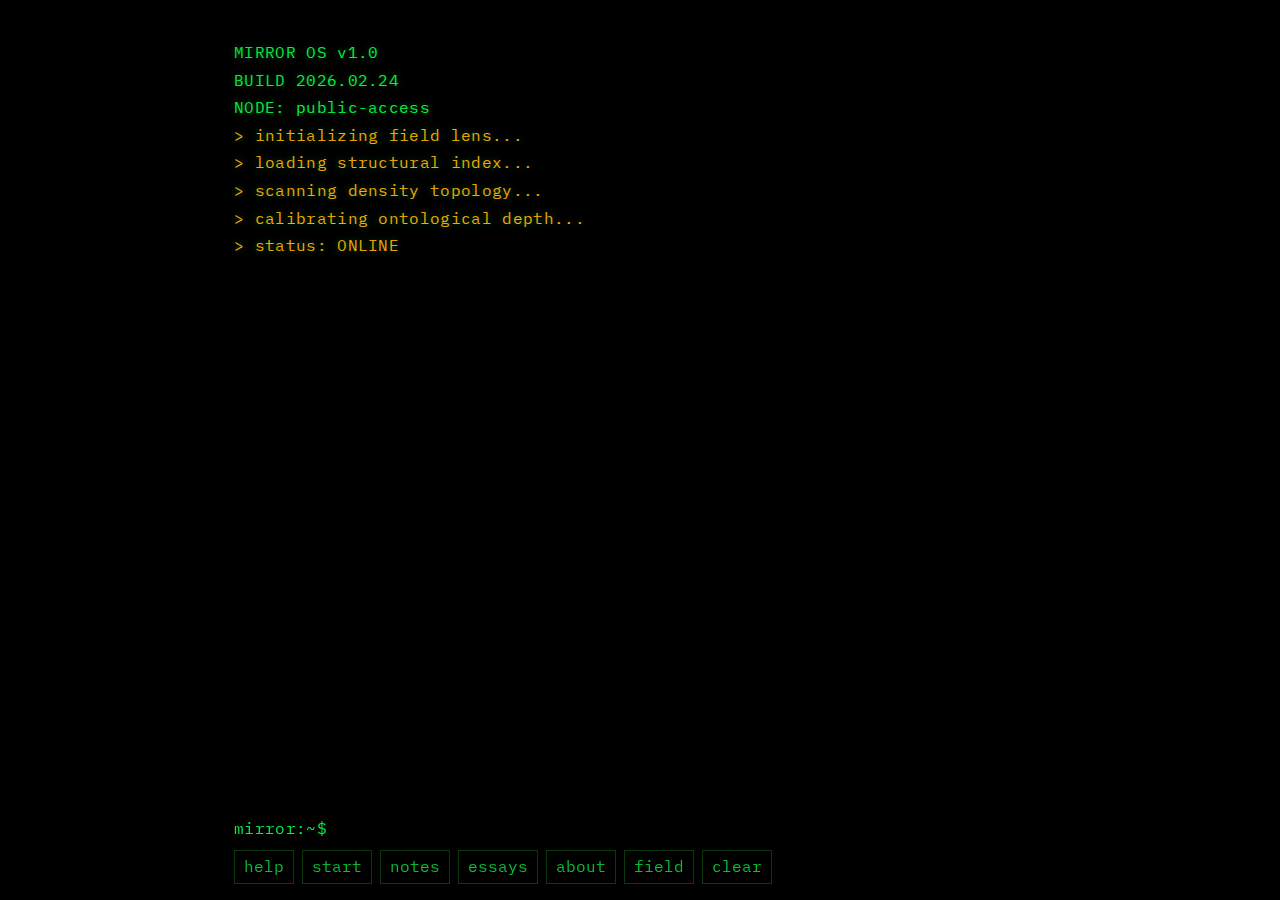
<file: index.html>
<!doctype html>
<html lang="en">
  <head>
    <meta charset="UTF-8" />
    <meta name="viewport" content="width=device-width, initial-scale=1.0" />
    <title>Mirror — Structural Signal in a Noisy World</title>
    <link rel="preconnect" href="https://fonts.googleapis.com" />
    <link rel="preconnect" href="https://fonts.gstatic.com" crossorigin />
    <link
      href="https://fonts.googleapis.com/css2?family=IBM+Plex+Mono:wght@400;700&display=swap"
      rel="stylesheet"
    />
    <link rel="stylesheet" href="css/terminal.css" />
  </head>
  <body>
    <main id="app" class="crt-on">
      <section id="terminal" aria-live="polite" aria-label="Terminal output"></section>

      <section id="input-wrap">
        <label for="cmd-input" class="sr-only">Terminal command input</label>
        <div id="prompt-line"><span class="prompt">mirror:~$ </span><input id="cmd-input" autocomplete="off" spellcheck="false" /></div>
        <div id="chips" role="toolbar" aria-label="Quick commands">
          <button data-cmd="help">help</button>
          <button data-cmd="start">start</button>
          <button data-cmd="notes">notes</button>
          <button data-cmd="essays">essays</button>
          <button data-cmd="about">about</button>
          <button data-cmd="field">field</button>
          <button data-cmd="clear">clear</button>
        </div>
      </section>
    </main>

    <!-- Visualizer Modal -->
    <div id="visualizer-modal">
      <div id="prf-header">
        <h2>The Probability Field</h2>
        <button id="prf-close">close [esc]</button>
      </div>
      <div id="prf-controls">
        <button class="prf-mode-btn active" data-mode="field">field state</button>
        <button class="prf-mode-btn" data-mode="density">density collapse</button>
        <button class="prf-mode-btn" data-mode="fragmentation">fragmentation</button>
        <button class="prf-mode-btn" data-mode="delay">tech/ontology delay</button>
        <button class="prf-mode-btn" data-mode="amplification">amplification</button>
        <button class="prf-mode-btn" data-mode="collapse">civilization spiral</button>
        <button id="prf-reset" style="margin-left: auto;">reset</button>
      </div>
      <div id="prf-canvas-container">
        <canvas id="prf-canvas"></canvas>
        <div id="prf-info"></div>
        <div id="prf-stats"></div>
        <div id="prf-help">
          <div class="help-key">SPACE</div> pause/resume
          <div class="help-key">+/-</div> speed
          <div class="help-key">R</div> reset speed
          <div class="help-key">ESC</div> close
        </div>
      </div>
    </div>

    <script src="content/start.js"></script>
    <script src="content/notes.js"></script>
    <script src="content/essays.js"></script>
    <script src="content/about.js"></script>
    <script src="content/field.js"></script>
    <script src="js/effects.js"></script>
    <script src="js/commands.js"></script>
    <script src="js/terminal.js"></script>
    <script src="js/boot.js"></script>
  </body>
</html>
</file>
<file: css/terminal.css>
:root {
  --bg: #000000;
  --green: #00ff41;
  --green-dim: #00cc33;
  --green-faint: #0a3d0a;
  --amber: #ffb000;
  --red: #ff3b3b;
}
* { box-sizing: border-box; }
html, body { height: 100%; }
body {
  margin: 0;
  background: var(--bg);
  color: var(--green);
  font-family: "IBM Plex Mono", monospace;
  font-size: 16px;
  line-height: 1.6;
  letter-spacing: 0.02em;
}
#app {
  min-height: 100vh;
  max-width: 860px;
  margin: 0 auto;
  padding: 40px 24px 140px;
  position: relative;
}
#app::before {
  content: "";
  position: fixed;
  inset: 0;
  pointer-events: none;
  background: radial-gradient(circle at center, transparent 65%, rgba(0,0,0,0.24) 100%);
}
#app.crt-on::after {
  content: "";
  position: fixed;
  inset: 0;
  pointer-events: none;
  background-image: linear-gradient(rgba(0,0,0,0.09) 50%, rgba(0,0,0,0.02) 50%);
  background-size: 100% 2px;
  mix-blend-mode: multiply;
}
#terminal { white-space: pre-wrap; text-shadow: 0 0 6px rgba(0,255,65,0.34); }
#terminal.transition-out { animation: terminalOut 200ms ease forwards; }
#terminal.transition-in { animation: terminalIn 220ms ease; }
@keyframes terminalOut {
  to { opacity: 0; transform: translateY(-10px); filter: blur(1px); }
}
@keyframes terminalIn {
  from { opacity: 0; transform: translateY(8px); }
  to { opacity: 1; transform: translateY(0); }
}
.line { margin: 0 0 2px 0; }
.system { color: var(--amber); }
.error { color: var(--red); }
.dim { color: var(--green-dim); }
.divider { color: var(--green-dim); }
.prompt { color: var(--green); }
#input-wrap {
  position: fixed;
  left: 50%;
  transform: translateX(-50%);
  bottom: 0;
  width: min(860px, 100%);
  background: linear-gradient(to top, rgba(0,0,0,0.97), rgba(0,0,0,0.84), transparent);
  padding: 12px 24px 16px;
}
#prompt-line { display: flex; align-items: center; }
#cmd-input {
  flex: 1;
  background: transparent;
  border: 0;
  color: var(--green);
  font: inherit;
  outline: none;
  caret-color: transparent;
  text-shadow: 0 0 6px rgba(0,255,65,0.34);
}
#chips {
  margin-top: 8px;
  display: flex;
  flex-wrap: wrap;
  gap: 8px;
}
#chips button {
  background: transparent;
  border: 1px solid var(--green-faint);
  color: var(--green-dim);
  padding: 3px 9px;
  font: inherit;
  cursor: pointer;
}
#chips button:hover, #chips button:focus { border-color: var(--green); color: var(--green); }
.cursor { animation: blink 530ms steps(1) infinite; }
@keyframes blink { 50% { opacity: 0; } }
.sr-only {
  position: absolute;
  width: 1px;
  height: 1px;
  padding: 0;
  margin: -1px;
  overflow: hidden;
  clip: rect(0,0,0,0);
  border: 0;
}
@media (max-width: 700px) {
  body { font-size: 15px; }
  #app { padding: 24px 16px 150px; }
  #app.crt-on::after { display: none; }
  #input-wrap { padding: 10px 16px 14px; }
}

/* Visualizer Modal */
#visualizer-modal {
  display: none;
  position: fixed;
  inset: 0;
  background: rgba(0, 0, 0, 0.95);
  z-index: 9999;
  flex-direction: column;
}
#visualizer-modal.show {
  display: flex;
}
#prf-header {
  padding: 20px;
  border-bottom: 1px solid var(--green);
  background: rgba(0, 255, 0, 0.05);
  display: flex;
  justify-content: space-between;
  align-items: center;
}
#prf-header h2 {
  margin: 0;
  font-size: 18px;
  text-shadow: 0 0 10px rgba(0, 255, 0, 0.3);
}
#prf-close {
  background: transparent;
  border: 1px solid var(--green);
  color: var(--green);
  padding: 6px 12px;
  cursor: pointer;
  font-family: inherit;
  font-size: 12px;
}
#prf-close:hover {
  background: var(--green);
  color: #000;
}
#prf-controls {
  padding: 15px 20px;
  border-bottom: 1px solid var(--green-faint);
  display: flex;
  gap: 10px;
  flex-wrap: wrap;
}
.prf-mode-btn {
  background: transparent;
  border: 1px solid var(--green-faint);
  color: var(--green-dim);
  padding: 6px 12px;
  cursor: pointer;
  font-family: inherit;
  font-size: 12px;
  transition: all 0.3s;
}
.prf-mode-btn:hover {
  border-color: var(--green);
  color: var(--green);
}
.prf-mode-btn.active {
  background: var(--green);
  color: #000;
}
#prf-canvas-container {
  flex: 1;
  display: flex;
  align-items: center;
  justify-content: center;
  position: relative;
  padding: 20px;
}
#prf-canvas {
  border: 1px solid var(--green);
  box-shadow: 0 0 30px rgba(0, 255, 0, 0.2);
  display: block;
}
#prf-info {
  position: absolute;
  bottom: 20px;
  left: 20px;
  right: 20px;
  padding: 15px;
  background: rgba(0, 0, 0, 0.9);
  border: 1px solid var(--green);
  font-size: 13px;
  line-height: 1.6;
  max-width: 600px;
}
#prf-stats {
  position: absolute;
  top: 20px;
  right: 20px;
  padding: 12px;
  background: rgba(0, 0, 0, 0.9);
  border: 1px solid var(--green);
  font-size: 12px;
  font-weight: 700;
  color: #0ff;
}
</file>
